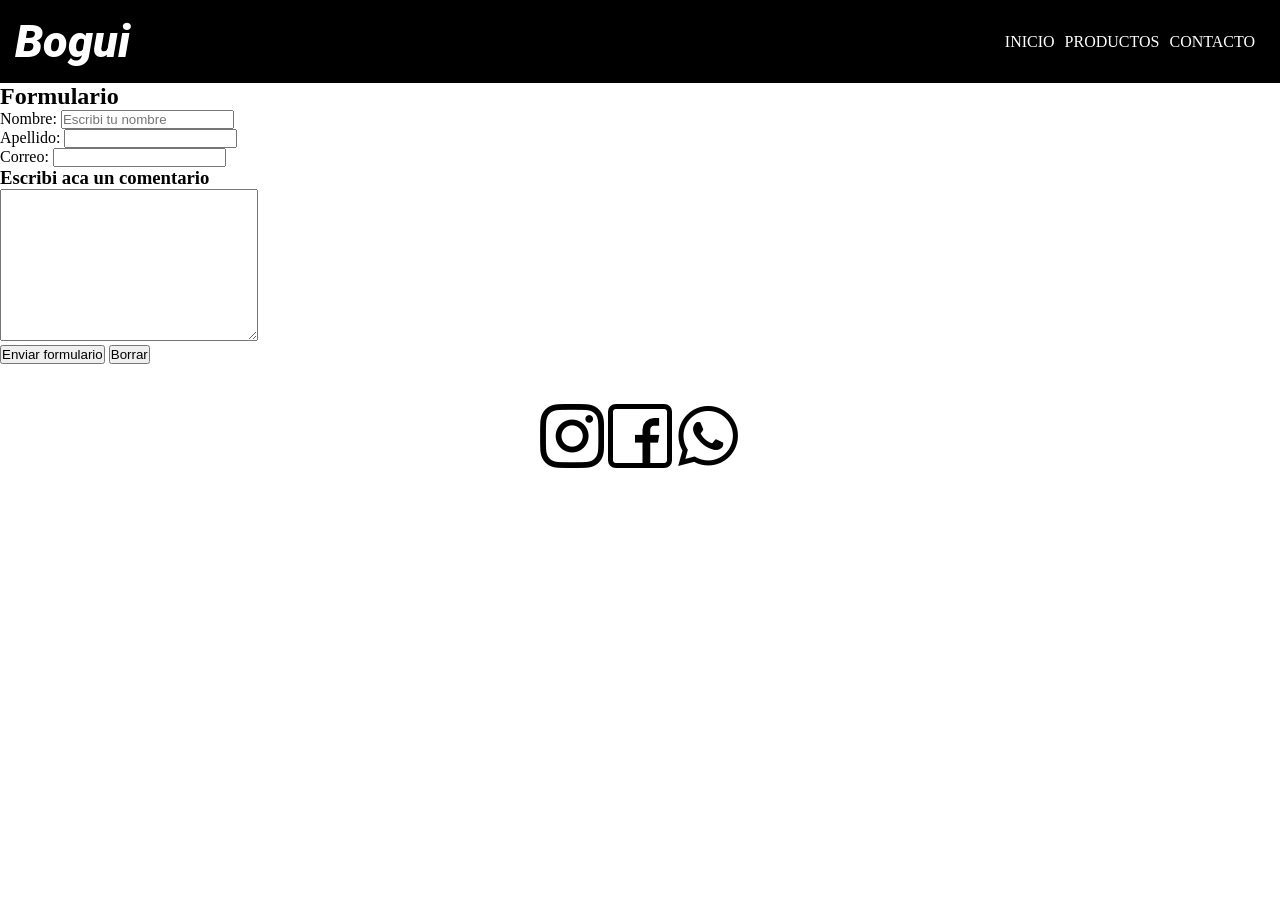
<file: pages/contacto.html>
<!DOCTYPE html>
<html lang="en">
<head>
    <meta charset="UTF-8">
    <meta http-equiv="X-UA-Compatible" content="IE=edge">
    <meta name="viewport" content="width=device-width, initial-scale=1.0">
    <link rel="stylesheet" href="../css/style.css">
    <title>Document</title>
</head>
<body>
    <header>
        <h1>Bogui</h1>
        <nav>
            <ul>
                <li><a href="../index.html">Inicio</a></li>
                <li><a href="./productos.html">Productos</a></li>
                <li><a href="./contacto.html">Contacto</a></li>
            </ul>
        </nav>
    </header>
    <main>
        <section>
            <h1>Formulario</h1>
            <form action="" method="" enctype="">
            <div>
                <label for="nombre">Nombre:</label>
                <input type="text" name="nombre" placeholder="Escribi tu nombre">
            </div>
            <div>
                <label for="apellido">Apellido:</label>
                <input type="text" name="apellido">
            </div>
            <div>
                <label for="correo">Correo:</label>
                <input type="email" name="correo">
            </div>
            <div>
                <h3>Escribi aca un comentario</h3>
                <textarea name="" id="" cols="30" rows="10"></textarea>
            </div>
            <div>
                <input type="submit" value="Enviar formulario">
                <input type="reset" value="Borrar">
            </div>
            </form>
        </section>
    </main>
    <footer>
        <div>
            <a href=""><img src="../img/instagram.png" alt="Logo de instagram"></a>
            <a href=""><img src="../img/facebook.png" alt="Logo de facebook"></a>
            <a href=""><img src="../img/whatsapp.png" alt="Logo de whatsapp"></a>
        </div>
    </footer>
</body>
</html>
</file>
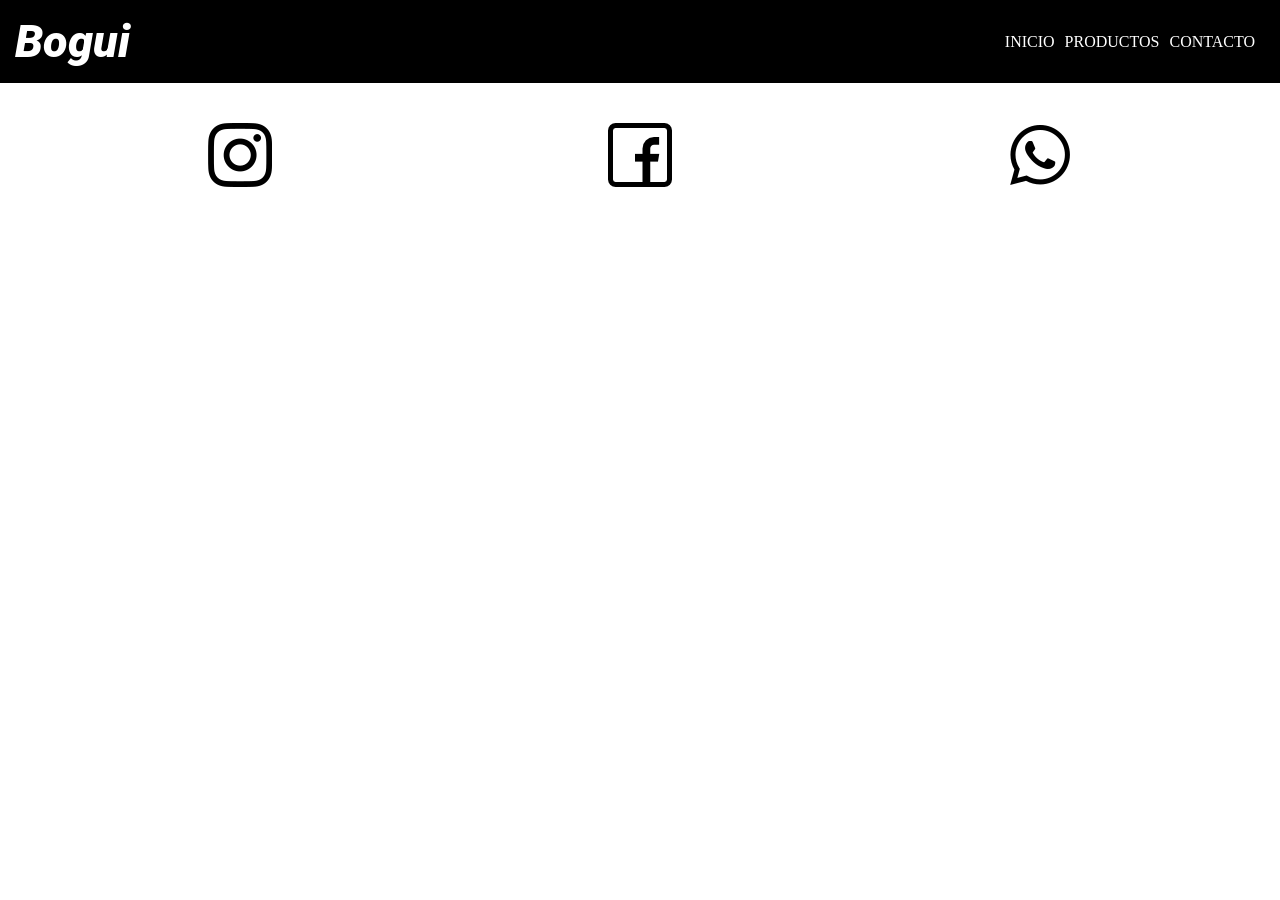
<file: pages/productos.html>
<!DOCTYPE html>
<html lang="en">
<head>
    <meta charset="UTF-8">
    <meta http-equiv="X-UA-Compatible" content="IE=edge">
    <meta name="viewport" content="width=device-width, initial-scale=1.0">
    <link rel="stylesheet" href="../css/style.css">
    <title>Document</title>
</head>
<body>
    <header>
        <h1>Bogui</h1>
        <nav>
            <ul>
                <li><a href="../index.html">Inicio</a></li>
                <li><a href="./productos.html">Productos</a></li>
                <li><a href="./contacto.html">Contacto</a></li>
            </ul>
        </nav>
    </header>
    <main>

    </main>
    <footer>
        <a href=""><img src="../img/instagram.png" alt="Logo de instagram"></a>
        <a href=""><img src="../img/facebook.png" alt="Logo de facebook"></a>
        <a href=""><img src="../img/whatsapp.png" alt="Logo de whatsapp"></a>
    </footer>
</body>
</html>
</file>
<file: css/style.css>
@import url('https://fonts.googleapis.com/css2?family=Roboto:ital,wght@0,300;0,500;0,700;1,900&display=swap');

* {
    margin: 0;
    padding: 0;
    box-sizing: border-box;
}

.grid-contenedor {
    display: grid;
    grid-template-columns: 1fr 1fr;
    grid-template-rows: 100px auto 150px;
    gap: 0px 0px;
    grid-template-areas:
        "header header"
        "main main"
        "footer footer";
}

/*-----------HEADER-----------*/
header {
    background-color: black;
    position: sticky;
    top: 0;
    padding: 15px;
    display: flex;
    justify-content: space-between;
    align-items: center;
    z-index: 1;
    grid-area: header;
}

header h1 {
    color: white;
    font-size: 45px;
    font-style: italic;
    font-weight: 900;
    font-family: 'Roboto', sans-serif;
}

header span {
    color: rgb(104, 37, 55);
}

header nav ul {
    list-style: none;
    display: flex;
}

header nav ul li {
    /* display: inline-block; */
    margin-right: 10px;
}

header nav ul li a {
    text-decoration: none;
    color: white;
    text-transform: uppercase;
    transition: 1s;
}

header nav ul li a:hover {
    color: rgb(104, 37, 55);
}

/*---------------MAIN---------------*/

main{
    grid-area: main;
}
.hero {
    background-image: url("../img/fondo.jpg");
    width: 100%;
    height: calc(100vh - 108px);
    background-position: center;
    background-repeat: no-repeat;
    background-size: cover;
    background-attachment: fixed;
    display: flex;
    justify-content: center;
    align-items: center;
}

/*! UNIDADES ABSOLUTAS*/
/* Px (pixels): es la unidad que usan las pantallas.  */

/*! UNIDADES RELATIVAS*/
/* Rem: relativa a la configuración de tamaño de la raíz (etiqueta html). */
/* Porcentaje: tomando en cuenta que 16px es 100%. */
/* Viewport: se utilizan para layouts responsivos (más adelante). */

.hero div {
    color: white;
    text-align: center;
}

.hero div h2 {
    font-size: 70px;
    border: 2px solid white;
    padding: 10px;
}

.hero div p {
    margin-bottom: 50px;
}

.hero div a {
    background-color: black;
    text-decoration: none;
    color: white;
    padding: 10px;
    transition: 1s;
}

.hero div a:hover{
    background-color: rgb(104, 37, 55);
}

.bienvenidos {
    display: flex;
    justify-content: space-between;
    align-items: center;
    margin: 50px 150px 50px 150px;
}

.bienvenidos .bienvenidos-contenedor {
    display: flex;
    flex-direction: column;
    align-items: center;
    padding: 35px;
}

.bienvenidos .img-contenedor {
    display: flex;
    flex-direction: row;
}

.bienvenidos div h2 {
    font-size: 50px;
}

.bienvenidos div h2 span {
    color: rgb(104, 37, 55);
}

.bienvenidos div p {
    margin: 20px;
}


.bienvenidos .img-contenedor img {
    width: 250px;
    height: 450px;
    border: 3px solid white;
}

.productos h2 {
    background-color: black;
    color: white;
    padding: 20px;
    text-align: center;
    margin-bottom: 10px;
}

.productos .productos-contenedor {
    display: flex;
    justify-content: space-around;
    align-items: center;
    flex-wrap: wrap;
}

.productos .productos-contenedor div {
    /* display: inline-block; */
    text-align: center;
    border: 1px solid black;
    width: 250px;
    height: 350px;
    box-shadow: 10px 10px 27px -4px rgba(0, 0, 0, 0.75);
    -webkit-box-shadow: 10px 10px 27px -4px rgba(0, 0, 0, 0.75);
    -moz-box-shadow: 10px 10px 27px -4px rgba(0, 0, 0, 0.75);
    transition: 1s;
}

.productos .productos-contenedor div:hover{
    transform: scale(1.1);
}

.productos div img {
    width: 250px;
    height: 250px;
}

.productos div p {
    margin-bottom: 20px;
}

.productos div a {
    text-decoration: none;
    background-color: black;
    color: white;
    padding: 5px 10px 5px 10px;
    transition: 1s;
}

.productos div a:hover{
    background-color: rgb(104, 37, 55);
}

.grid-galeria {
    width: 100%;
    margin-top: 50px;
    display: grid;
    grid-template-columns: repeat(3, 1fr);
    grid-auto-rows: 250px;
    gap: 15px;
}

.grid-galeria div img {
    width: 100%;
    height: 100%;
    object-fit: cover;
}


.img-4 {
    grid-column: span 2;
}

.img-6 {
    grid-row: span 2;
}

.img-8 {
    grid-row: span 2;
}

.grid-item {
    position: relative;
}

.grid-item h3 {
    position: absolute;
    bottom: 0;
    color: white;
    background-color: rgba(0, 0, 0, 0.29);
    width: 100%;
    font-size: 30px;
    padding: 5px;
}

.fixed {
    position: fixed;
    right: 3%;
    bottom: 10%;
    background-color: antiquewhite;
    font-size: 20px;
    text-align: center;
    width: 200px;
    height: 200px;
    border-radius: 100%;
    box-shadow: 10px 10px 27px -4px rgba(0, 0, 0, 0.75);
    -webkit-box-shadow: 10px 10px 27px -4px rgba(0, 0, 0, 0.75);
    -moz-box-shadow: 10px 10px 27px -4px rgba(0, 0, 0, 0.75);

}

.fixed div {
    margin-top: 50px;
}

.fixed h5 {
    color: rgb(104, 37, 55);
    ;
}

/*-----------------FOOTER----------------*/

footer {
    display: flex;
    justify-content: space-around;
    align-items: center;
    padding: 40px;
    grid-area: footer;
}


footer h4 {
    color: rgb(0, 0, 0);
    font-size: 45px;
    font-style: italic;
    font-weight: 900;
    font-family: 'Roboto', sans-serif;
}

footer h4 span {
    color: rgb(104, 37, 55);
}

footer ul {
    list-style: none;
}

footer ul li a {
    text-decoration: none;
    text-transform: uppercase;
    color: black;
}


/*!MEDIA QUERIE*/

@media screen and (max-width:970px) {
    .bienvenidos {
        flex-direction: column;
        text-align: center;
    }

    .bienvenidos div p {
        margin: 5px;
    }
}

@media screen and (max-width:950px) {
    .grid-galeria {
        grid-template-columns: repeat(2, 1fr);
        grid-auto-rows: 220px;
    }

    .grid-item {
        grid-column: span 1;
        grid-row: span 1;
    }

    .img-9 {
        grid-column: span 2;
    }
}

@media screen and (max-width: 600px) {
    .fixed {
        display: none;
    }
}

@media screen and (max-width:498px) {
    .img-contenedor img {
        display: none;
    }
}

@media screen and (max-width:450px) {
    .grid-galeria {
        grid-template-columns: 1fr;
    }

    .grid-item {
        grid-column: span 1;
        grid-row: span 1;
    }

    header {
        flex-direction: column;
    }

    header nav {
        margin: 10px 0 10px 0;

    }

}
</file>
